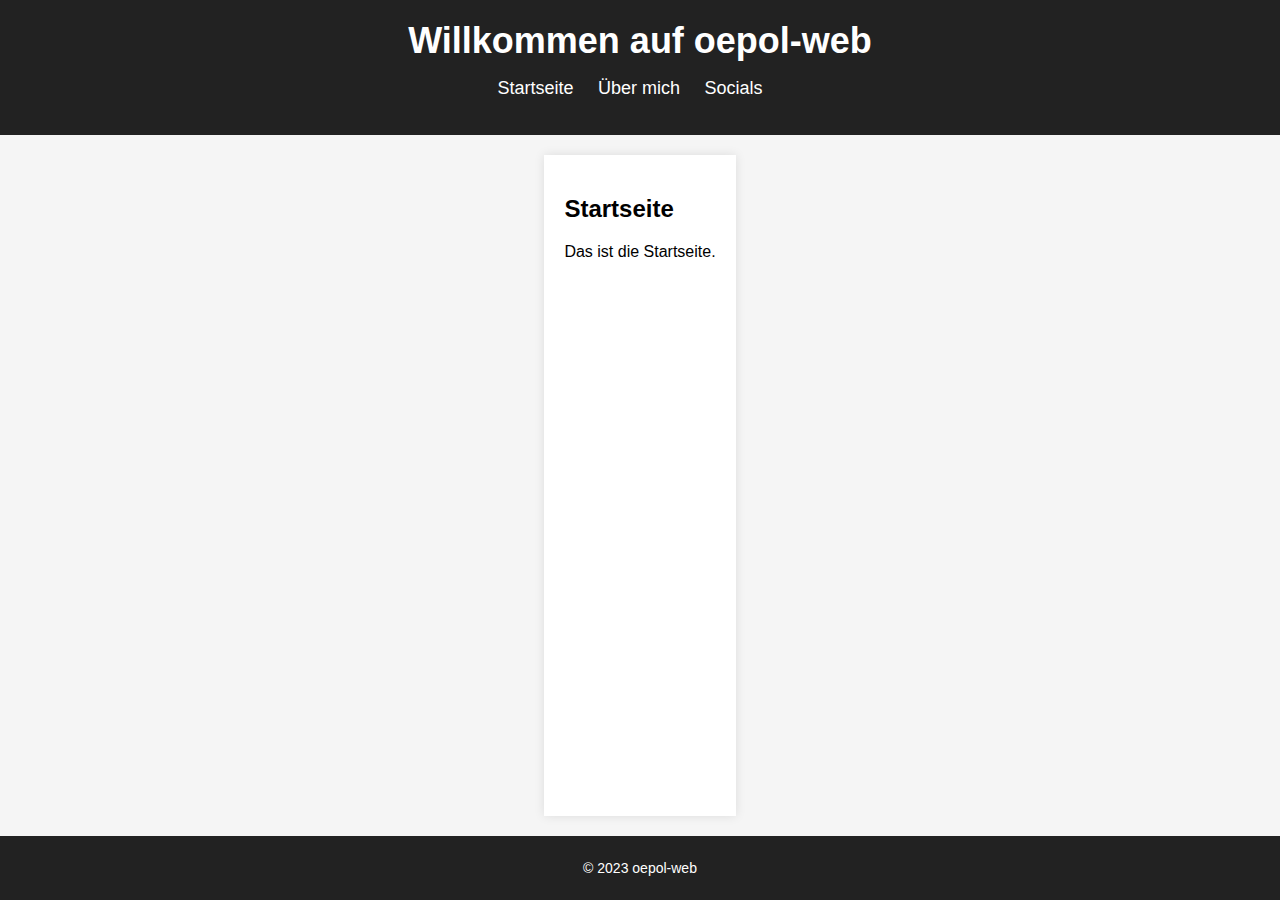
<file: index.html>
<!DOCTYPE html>
<html lang="de">
<head>
    <meta charset="UTF-8">
    <meta name="viewport" content="width=device-width, initial-scale=1.0">
    <link rel="stylesheet" href="css/style.css">
    <title>Startseite</title>
</head>
<body>
    <header>
        <h1>Willkommen auf oepol-web</h1>
        <nav>
            <ul>
                <li><a href="index.html">Startseite</a></li>
                <li><a href="about.html">Über mich</a></li>
                <li><a href="social.html">Socials</a></li>
            </ul>
        </nav>
    </header>
    <main>
        <section>
            <h2>Startseite</h2>
            <p>Das ist die Startseite.</p>
        </section>
    </main>
    <footer>
        <p>&copy; 2023 oepol-web</p>
    </footer>
</body>
</html>
</file>
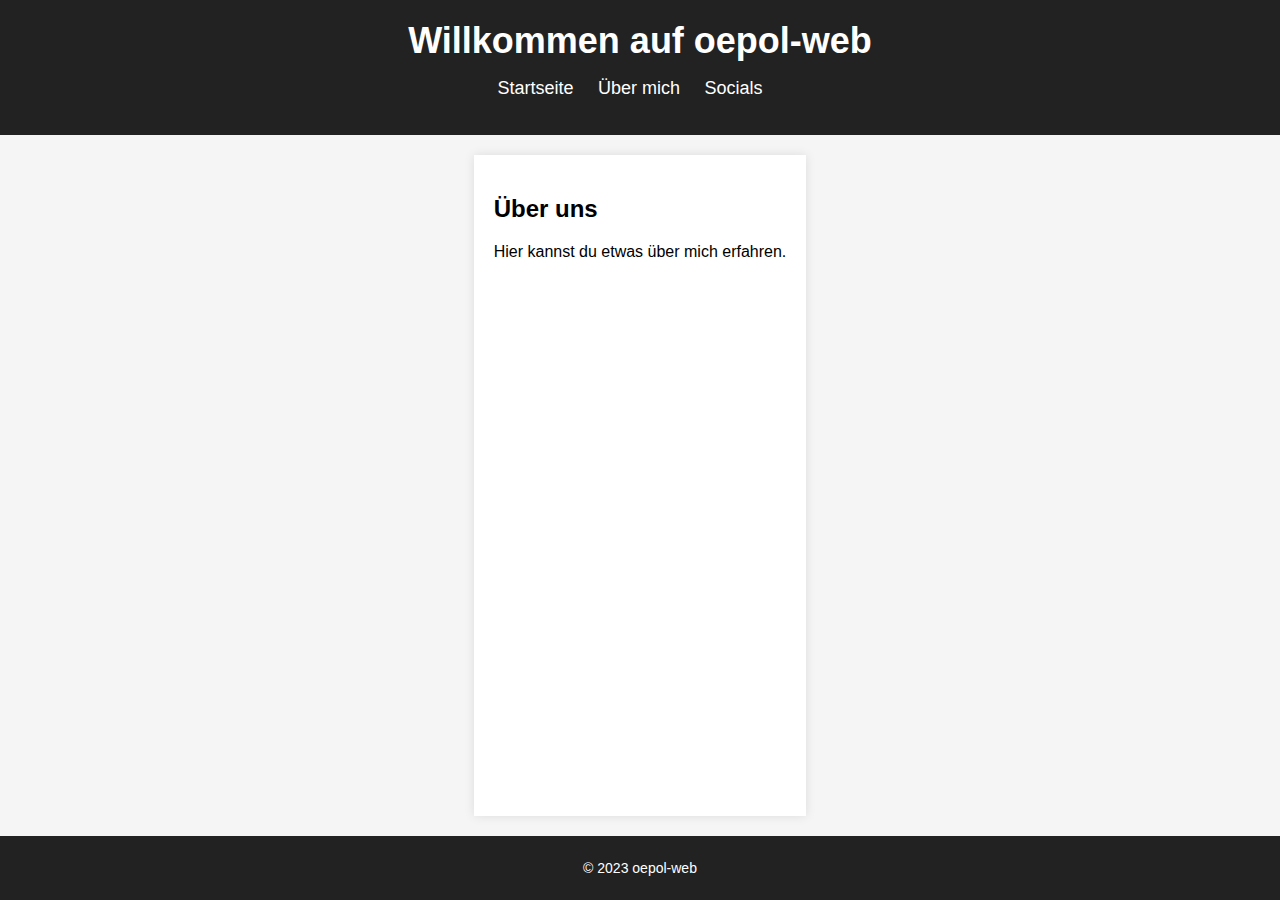
<file: about.html>
<!DOCTYPE html>
<html lang="de">
<head>
    <meta charset="UTF-8">
    <meta name="viewport" content="width=device-width, initial-scale=1.0">
    <link rel="stylesheet" href="css/style.css">
    <title>Über mich</title>
</head>
<body>
    <header>
        <h1>Willkommen auf oepol-web</h1>
        <nav>
            <ul>
                <li><a href="index.html">Startseite</a></li>
                <li><a href="about.html">Über mich</a></li>
                <li><a href="social.html">Socials</a></li>
            </ul>
        </nav>
    </header>
    <main>
        <section>
            <h2>Über uns</h2>
            <p>Hier kannst du etwas über mich erfahren.</p>
        </section>
    </main>
    <footer>
        <p>&copy; 2023 oepol-web</p>
    </footer>
</body>
</html>
</file>
<file: css/style.css>
/* Globaler style */
body {
    font-family: 'Helvetica Neue', Arial, sans-serif;
    margin: 0;
    padding: 0;
    background-color: #f5f5f5;
    display: flex;
    flex-direction: column;
    min-height: 100vh; /* Mindesthöhe des Viewports */
}

header {
    background-color: #222;
    color: #fff;
    text-align: center;
    padding: 20px 0;
}

header h1 {
    margin: 0;
    font-size: 36px;
}

nav ul {
    list-style: none;
    padding: 0;
    text-align: center;
}

nav li {
    display: inline;
    margin-right: 20px;
}

nav a {
    text-decoration: none;
    color: #fff;
    font-size: 18px;
    transition: color 0.3s;
}

nav a:hover {
    color: #ff6600;
}

main {
    flex: 1;
    max-width: 800px;
    margin: 20px auto;
    padding: 20px;
    background-color: #fff;
    box-shadow: 0 0 10px rgba(0, 0, 0, 0.1);
}

section {
    margin-bottom: 20px;
}

/* Soziale Plattformen */
.social-icons {
    display: flex;
    justify-content: center;
    align-items: center;
}

.social-icons a {
    display: inline-block;
    margin: 20px;
    transition: transform 0.3s;
}

.social-icons a img {
    width: 100px;
    height: auto;
}

.social-icons a:hover {
    transform: scale(1.1);
}

/* Fußzeile */
footer {
    text-align: center;
    padding: 10px 0;
    background-color: #222;
    color: #fff;
    font-size: 14px;
}
</file>
